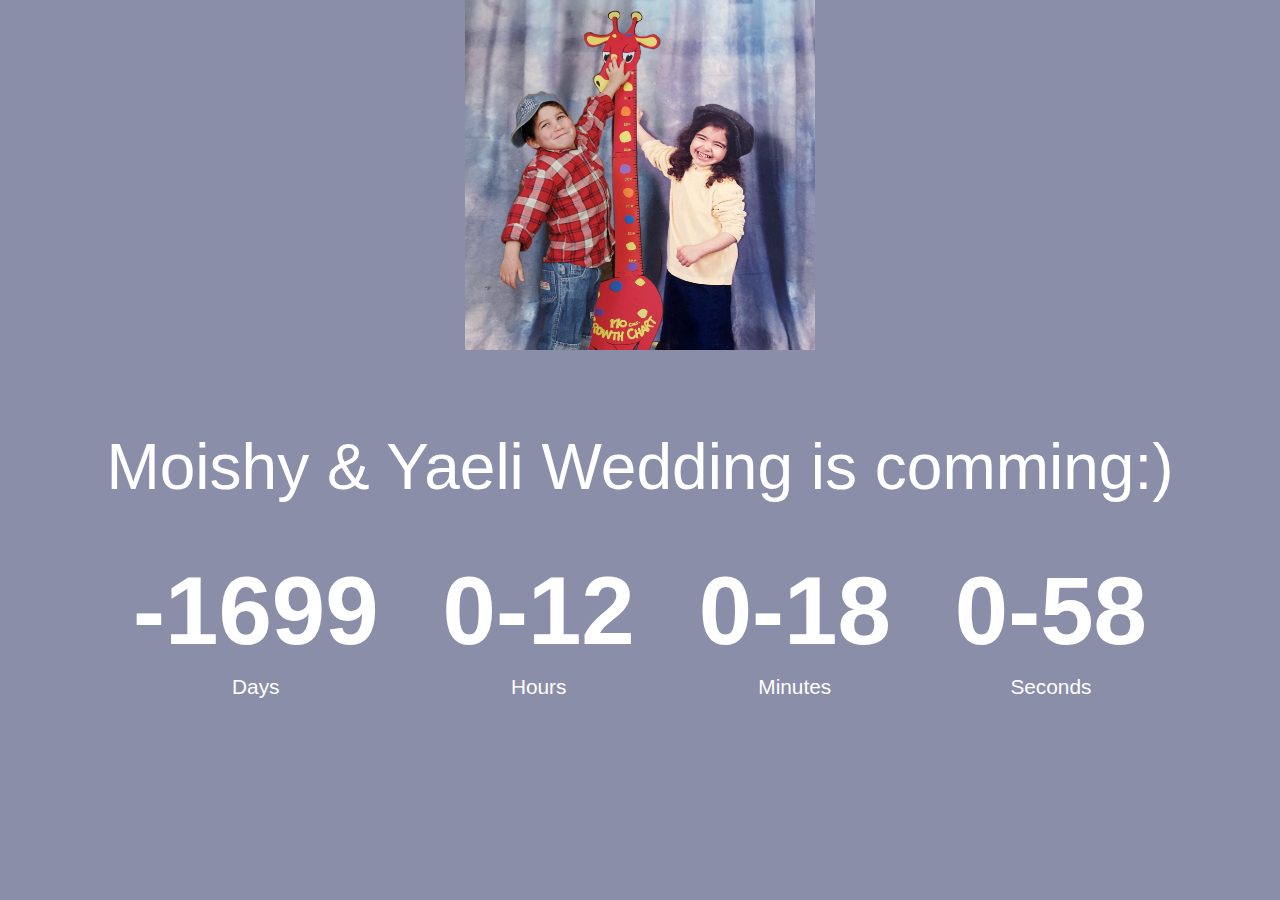
<file: index.html>
<!DOCTYPE html>
<html lang="en">
<head>
    <meta charset="UTF-8">
    <meta name="viewport" content="width=device-width, initial-scale=1.0">
    <title>WeddingDownCounter</title>
    <link rel="stylesheet" href="style.css">
    <script defer src="./script.js"></script>
    <link rel="icon" href="./img/icon.png" type="image/x-icon">
</head>
<body>
    <img src="./img/logo.jpeg" class="logo"/>
    <h1>Moishy & Yaeli Wedding is comming:)</h1>
    <div class="countdown-container">
        <div class="countdown-el days-c">
            <p class="big-text" id="days">0</p>
            <span>Days</span>
        </div>
        <div class="countdown-el hours-c">
            <p class="big-text" id="hours">0</p>
            <span>Hours</span>
        </div>
        <div class="countdown-el mins-c">
            <p class="big-text" id="mins">0</p>
            <span>Minutes</span>
        </div>
        <div class="countdown-el seconds-c">
            <p class="big-text" id="seconds">0</p>
            <span>Seconds</span>
        </div>
    </div>
</body>
</html>
</file>
<file: style.css>
* {
    box-sizing: border-box;
}

body {
    background-color: rgb(139, 142, 168);
    background-repeat: no-repeat;
    background-size: 10%;
    background-size: cover;
    background-position: center center;
    display: flex;
    flex-direction: column;
    align-items: center;
    min-height: 100vh;
    font-family: Arial, Helvetica, sans-serif;
    margin: 0;
    color:rgb(255, 255, 255);
    text-align: center;
}

.logo{
    width: 350px;
    height: 350px;
}

h1 {
    font-weight: normal;
    font-size: 4rem;
    margin-top: 5rem;
}

.countdown-container {
    display: flex;
    flex-wrap: wrap;
    justify-content: center;
}

.big-text {
    font-weight: bold;
    font-size: 6rem;
    line-height: 1;
    margin: 1rem 2rem;
}

.countdown-el {
    text-align: center;
}

.countdown-el span {
    font-size: 1.3rem;
}
</file>
